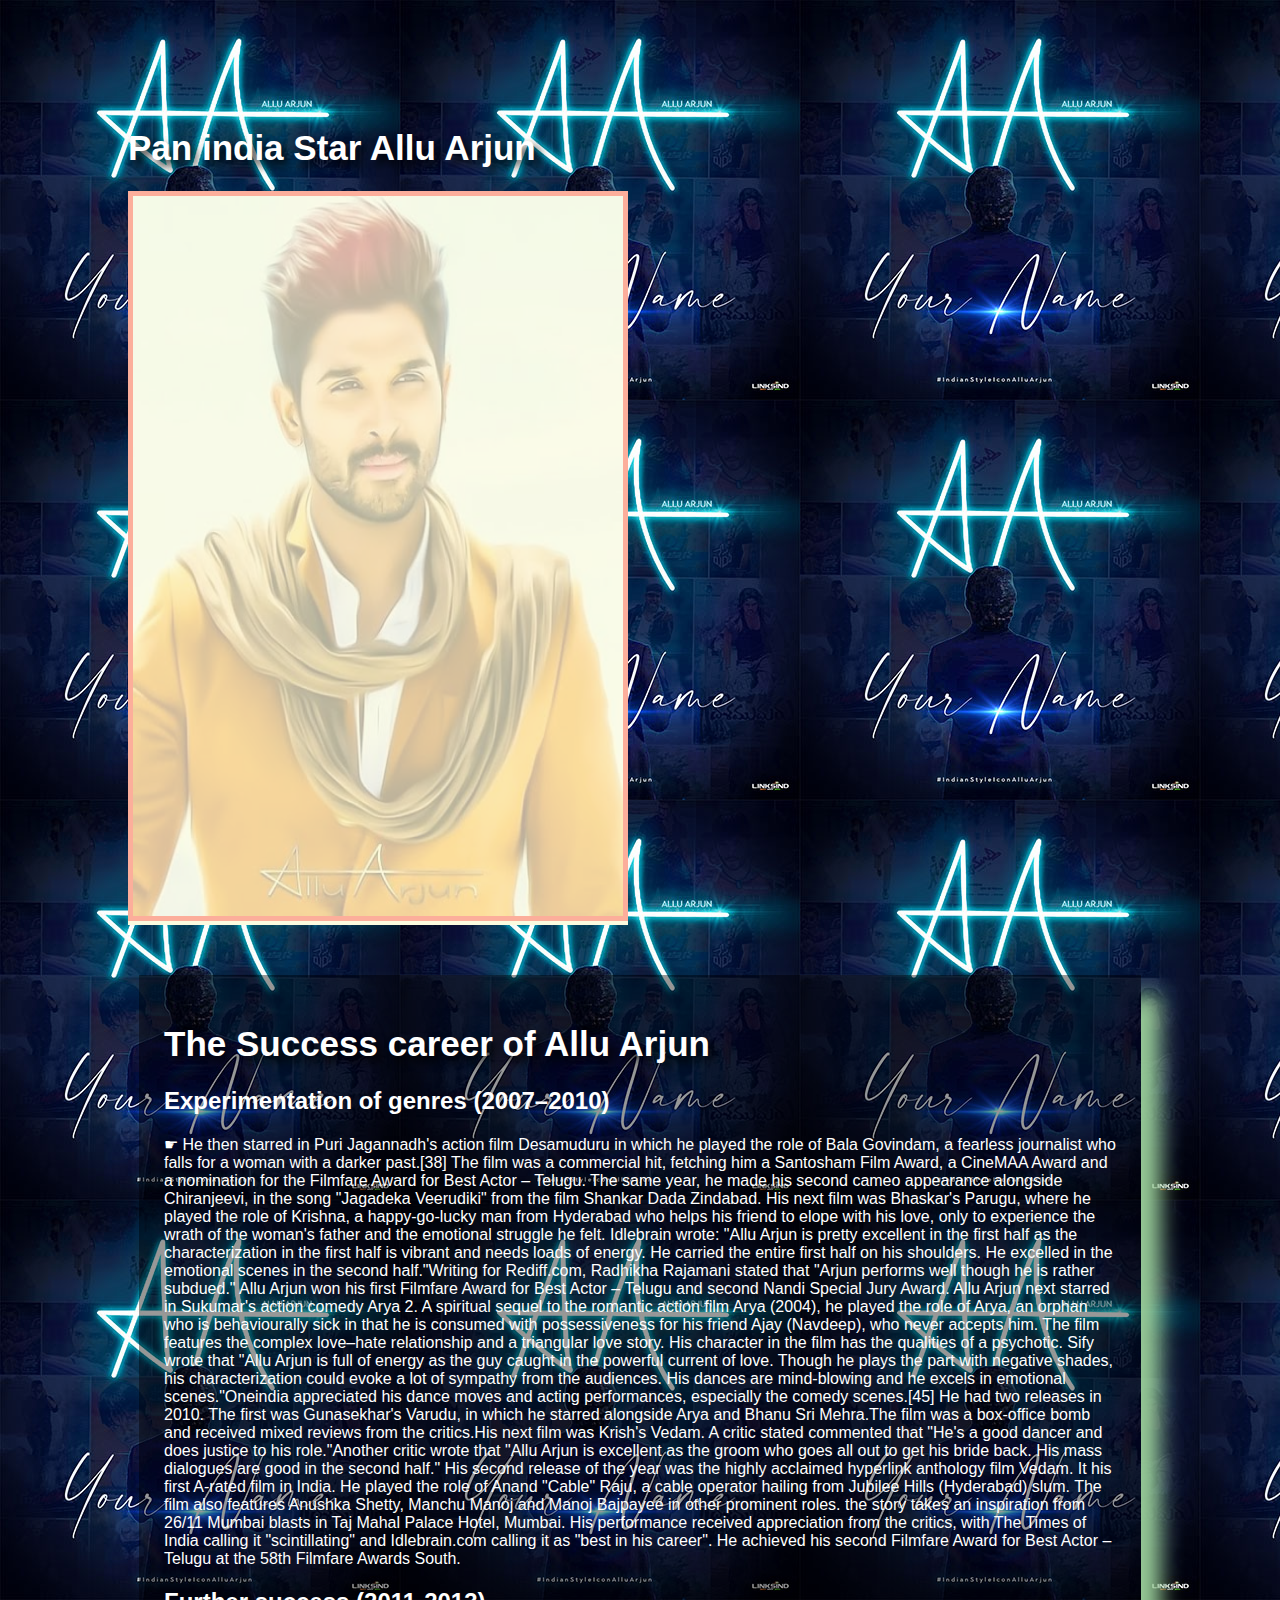
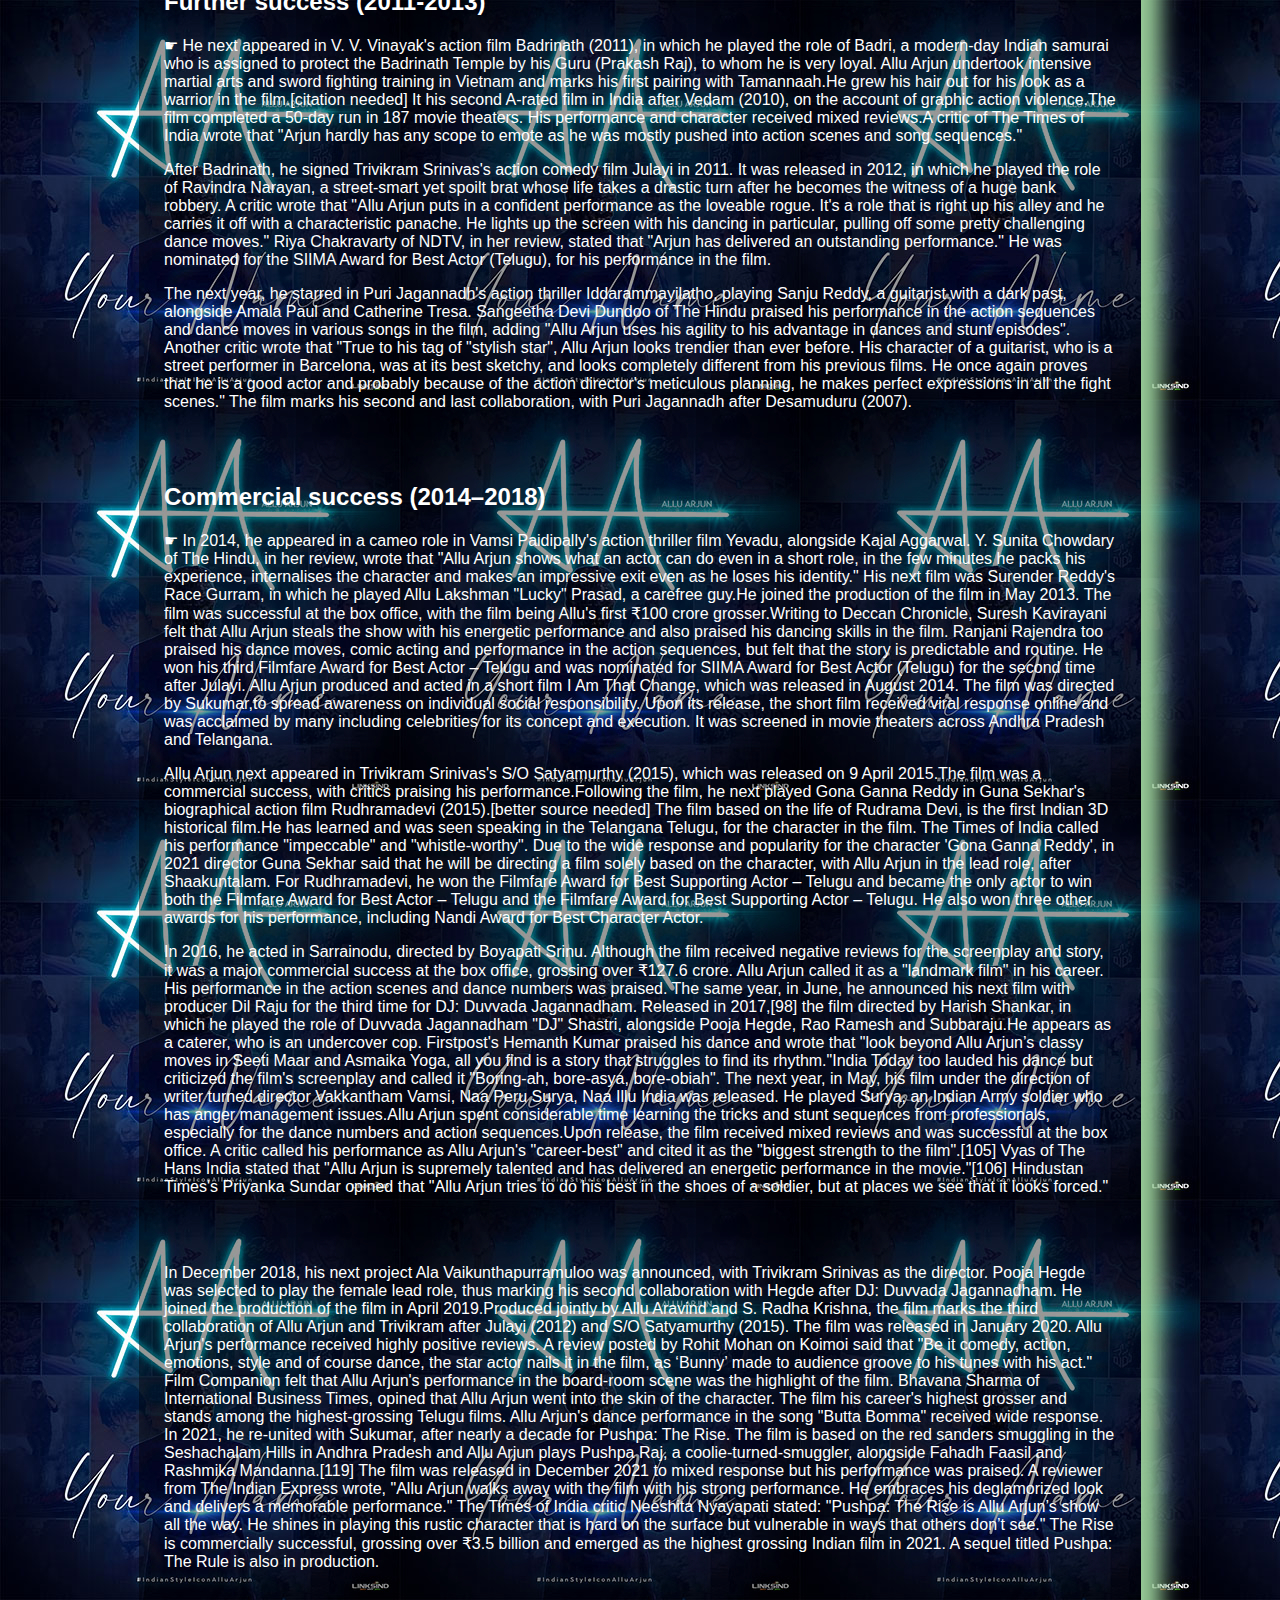
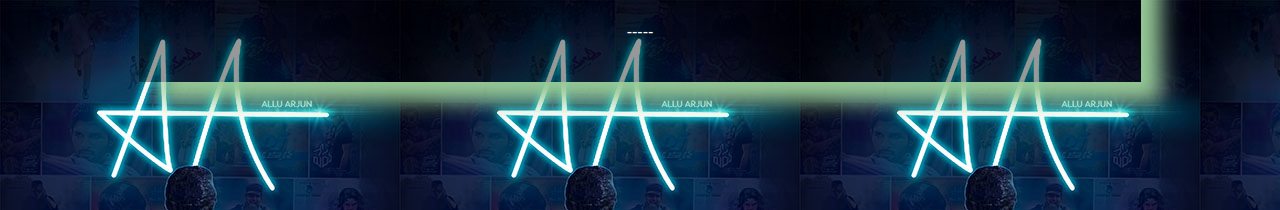
<file: aa.html>
<!DOCTYPE html>
<html lang="en">
<head>
    <meta charset="UTF-8">
    <meta http-equiv="X-UA-Compatible" content="IE=edge">
    <meta name="viewport" content="width=device-width, initial-scale=1.0">
    <title>About  Icon Star Allu Arjun</title>
    <link rel="icon" type="image" href="images/favicon.png ">
</head>
 
    <style> 
        *{
            box-sizing:border-box;
            padding:0;
            }
        body {  
             
            margin: 10%;  
             font-family: 'Franklin Gothic Medium', 'Arial Narrow', Arial, sans-serif;
             background-image: url("images/j.png");
        }  
        h1 {  
            text-align: center;  
            text-shadow: 5px 5px 10px white;  
            font-size: 8vh; 
            color: white; 
        }
        img {  
            display: inline-block;  
            width: 100%;  
        }
        #img{
    width:500px; 
    background:#FCFBDF;

     
}

.lightbox {
    border: 5px solid red;
    z-index:999; 
    opacity:0.3; 
}

img {
    width:500px;
    height: 730px;
}
         
        #data {  
          
            background: rgba(0,0,0,0.4);
            box-shadow: 20px 20px 20px #96c996;  
            font-family: 'Gill Sans', 'Gill Sans MT', Calibri, 'Trebuchet MS', sans-serif;  
            padding: 25px 25px;  
            margin: 11px;  
            margin-top: 50px;  
            color: white;
        }  
        h1 { 
            font-size: 35px;  
            color: white;  
            text-align: center;  
            text-shadow: 5px 6px 10px black;  
             display: flex;
        } 
            @media only screen and (max-width:800px){
                .main,body,#img,.lightbox,#sdata,h1{
                    width:100%;
                    }
                img{
                    width:100%;
                    display:inline-block;
                    }
                      
               

             body {  
             
            margin: 10%;  
             font-family: 'Franklin Gothic Medium', 'Arial Narrow', Arial, sans-serif;
             background-image: url("images/j.png");
        }  
        h1 {  
            text-align: center;  
            text-shadow: 5px 5px 10px white;  
            font-size: 8vh; 
            color: white; 
        }
        img {  
            display: inline-block;  
            width: 100%;  
        }
        #img{
    width:480px; 
      
background:#FCFBDF;

opocity: 0.4;
}

.lightbox {
    border: 5px solid red;
    z-index:999; 
    opacity:0.3; 
}

img {
    width:500px;
    height: 730px;
}
         
        #data {  
          
            background: rgba(0,0,0,0.4);
            box-shadow: 20px 20px 20px #96c996;  
            font-family: 'Gill Sans', 'Gill Sans MT', Calibri, 'Trebuchet MS', sans-serif;  
            padding: 25px 25px;  
            margin: 11px;  
            margin-top: 50px;  
            color: white;
            opocity:0.5;
            width:480px;
        }  
        h1 { 
            font-size: 35px;  
            color: white;  
            text-align: center;  
            text-shadow: 5px 6px 10px black;  
            display: flex;
        }
                }
            @media only screen and (max-width:500px){

                             .main,body,#img,.lightbox,#sdata,h1{
                    width:100%;
                    }
                img{
                    width:100%;
                    display:inline-block;
                    }
                      


             body {  
             
            margin: 10%;  
             font-family: 'Franklin Gothic Medium', 'Arial Narrow', Arial, sans-serif;
             background-image: url("images/j.png");
        }  
        h1 {  
            text-align: center;  
            text-shadow: 5px 5px 10px white;  
            font-size: 8vh; 
            color: white; 
        }
        img {  
            display: inline-block;  
            width: 100%;  
        }
        #img{
    width:480px; 
    background:#FCFBDF;   
    
    opocity: 0.4;

}

.lightbox {
    border: 5px solid red;
    z-index:999; 
    opacity:0.3; 
}

img {
    width:480px;
    height: 730px;
}
         
        #data {  
          
            background: rgba(0,0,0,0.4);
            box-shadow: 20px 20px 20px #96c996;  
            font-family: 'Gill Sans', 'Gill Sans MT', Calibri, 'Trebuchet MS', sans-serif;  
            padding: 25px 25px;  
            margin: 11px;  
            margin-top: 50px;  
            color: white;
            opocity:0.5;
            width:480px;
        }  
        h1 { 
            font-size: 35px;  
            color: white;  
            text-align: center;  
            text-shadow: 5px 6px 10px black;  
            display: flex;
  }
                }
    
    </style>  
    <body>
        <main id="main">  
            <!-- Stlish Star Allu Arjun -->  
            <h1>  
                 Pan india Star Allu Arjun
            </h1>  
            <div id="img">  
                
                <img  class="lightbox" src="images/st.png"   alt="st"/></div>
                
            <div id="data">  
                <h1>  The Success career of Allu Arjun </h1> 
                <h2>Experimentation of genres (2007–2010)</h2> 
                <p>☛ He then starred in Puri Jagannadh's action film Desamuduru in which he played the role of Bala Govindam, a fearless journalist who falls for a woman with a darker past.[38] The film was a commercial hit, fetching him a Santosham Film Award, a CineMAA Award and a nomination for the Filmfare Award for Best Actor – Telugu. The same year, he made his second cameo appearance alongside Chiranjeevi, in the song "Jagadeka Veerudiki" from the film Shankar Dada Zindabad.

                    His next film was Bhaskar's Parugu, where he played the role of Krishna, a happy-go-lucky man from Hyderabad who helps his friend to elope with his love, only to experience the wrath of the woman's father and the emotional struggle he felt. Idlebrain wrote: "Allu Arjun is pretty excellent in the first half as the characterization in the first half is vibrant and needs loads of energy. He carried the entire first half on his shoulders. He excelled in the emotional scenes in the second half."Writing for Rediff.com, Radhikha Rajamani stated that "Arjun performs well though he is rather subdued." Allu Arjun won his first Filmfare Award for Best Actor – Telugu and second Nandi Special Jury Award.
                    
                    Allu Arjun next starred in Sukumar's action comedy Arya 2. A spiritual sequel to the romantic action film Arya (2004), he played the role of Arya, an orphan who is behaviourally sick in that he is consumed with possessiveness for his friend Ajay (Navdeep), who never accepts him. The film features the complex love–hate relationship and a triangular love story. His character in the film has the qualities of a psychotic. Sify wrote that "Allu Arjun is full of energy as the guy caught in the powerful current of love. Though he plays the part with negative shades, his characterization could evoke a lot of sympathy from the audiences. His dances are mind-blowing and he excels in emotional scenes."Oneindia appreciated his dance moves and acting performances, especially the comedy scenes.[45]
                    
                    He had two releases in 2010. The first was Gunasekhar's Varudu, in which he starred alongside Arya and Bhanu Sri Mehra.The film was a box-office bomb and received mixed reviews from the critics.His next film was Krish's Vedam. A critic stated commented that "He's a good dancer and does justice to his role."Another critic wrote that "Allu Arjun is excellent as the groom who goes all out to get his bride back. His mass dialogues are good in the second half." His second release of the year was the highly acclaimed hyperlink anthology film Vedam. It his first A-rated film in India. He played the role of Anand "Cable" Raju, a cable operator hailing from Jubilee Hills (Hyderabad) slum. The film also features Anushka Shetty, Manchu Manoj and Manoj Bajpayee in other prominent roles. the story takes an inspiration from 26/11 Mumbai blasts in Taj Mahal Palace Hotel, Mumbai. His performance received appreciation from the critics, with The Times of India calling it "scintillating" and Idlebrain.com calling it as "best in his career". He achieved his second Filmfare Award for Best Actor – Telugu at the 58th Filmfare Awards South.</p>
                <h2>Further success (2011-2013)</h2>
                 <p> 
                    ☛ He next appeared in V. V. Vinayak's action film Badrinath (2011), in which he played the role of Badri, a modern-day Indian samurai who is assigned to protect the Badrinath Temple by his Guru (Prakash Raj), to whom he is very loyal. Allu Arjun undertook intensive martial arts and sword fighting training in Vietnam and marks his first pairing with Tamannaah.He grew his hair out for his look as a warrior in the film.[citation needed] It his second A-rated film in India after Vedam (2010), on the account of graphic action violence.The film completed a 50-day run in 187 movie theaters. His performance and character received mixed reviews.A critic of The Times of India wrote that "Arjun hardly has any scope to emote as he was mostly pushed into action scenes and song sequences."<p>After Badrinath, he signed Trivikram Srinivas's action comedy film Julayi in 2011. It was released in 2012, in which he played the role of Ravindra Narayan, a street-smart yet spoilt brat whose life takes a drastic turn after he becomes the witness of a huge bank robbery. A critic wrote that "Allu Arjun puts in a confident performance as the loveable rogue. It's a role that is right up his alley and he carries it off with a characteristic panache. He lights up the screen with his dancing in particular, pulling off some pretty challenging dance moves." Riya Chakravarty of NDTV, in her review, stated that "Arjun has delivered an outstanding performance." He was nominated for the SIIMA Award for Best Actor (Telugu), for his performance in the film.</p>
                    <p>The next year, he starred in Puri Jagannadh's action thriller Iddarammayilatho, playing Sanju Reddy, a guitarist with a dark past, alongside Amala Paul and Catherine Tresa. Sangeetha Devi Dundoo of The Hindu praised his performance in the action sequences and dance moves in various songs in the film, adding "Allu Arjun uses his agility to his advantage in dances and stunt episodes". Another critic wrote that "True to his tag of "stylish star", Allu Arjun looks trendier than ever before. His character of a guitarist, who is a street performer in Barcelona, was at its best sketchy, and looks completely different from his previous films. He once again proves that he is a good actor and probably because of the action director's meticulous planning, he makes perfect expressions in all the fight scenes." The film marks his second and last collaboration, with Puri Jagannadh after Desamuduru (2007).</p><br><br>  
                    <h2>Commercial success (2014–2018)</h2>
                    ☛ In 2014, he appeared in a cameo role in Vamsi Paidipally's action thriller film Yevadu, alongside Kajal Aggarwal. Y. Sunita Chowdary of The Hindu, in her review, wrote that "Allu Arjun shows what an actor can do even in a short role, in the few minutes he packs his experience, internalises the character and makes an impressive exit even as he loses his identity." His next film was Surender Reddy's Race Gurram, in which he played Allu Lakshman "Lucky" Prasad, a carefree guy.He joined the production of the film in May 2013. The film was successful at the box office, with the film being Allu's first ₹100 crore grosser.Writing to Deccan Chronicle, Suresh Kavirayani felt that Allu Arjun steals the show with his energetic performance and also praised his dancing skills in the film. Ranjani Rajendra too praised his dance moves, comic acting and performance in the action sequences, but felt that the story is predictable and routine. He won his third Filmfare Award for Best Actor – Telugu and was nominated for SIIMA Award for Best Actor (Telugu) for the second time after Julayi. Allu Arjun produced and acted in a short film I Am That Change, which was released in August 2014. The film was directed by Sukumar,to spread awareness on individual social responsibility. Upon its release, the short film received viral response online and was acclaimed by many including celebrities for its concept and execution. It was screened in movie theaters across Andhra Pradesh and Telangana.<p>Allu Arjun next appeared in Trivikram Srinivas's S/O Satyamurthy (2015), which was released on 9 April 2015.The film was a commercial success, with critics praising his performance.Following the film, he next played Gona Ganna Reddy in Guna Sekhar's biographical action film Rudhramadevi (2015).[better source needed] The film based on the life of Rudrama Devi, is the first Indian 3D historical film.He has learned and was seen speaking in the Telangana Telugu, for the character in the film. The Times of India called his performance "impeccable" and "whistle-worthy". Due to the wide response and popularity for the character 'Gona Ganna Reddy', in 2021 director Guna Sekhar said that he will be directing a film solely based on the character, with Allu Arjun in the lead role, after Shaakuntalam. For Rudhramadevi, he won the Filmfare Award for Best Supporting Actor – Telugu and became the only actor to win both the Filmfare Award for Best Actor – Telugu and the Filmfare Award for Best Supporting Actor – Telugu. He also won three other awards for his performance, including Nandi Award for Best Character Actor.<p>In 2016, he acted in Sarrainodu, directed by Boyapati Srinu. Although the film received negative reviews for the screenplay and story, it was a major commercial success at the box office, grossing over ₹127.6 crore. Allu Arjun called it as a "landmark film" in his career. His performance in the action scenes and dance numbers was praised. The same year, in June, he announced his next film with producer Dil Raju for the third time for DJ: Duvvada Jagannadham. Released in 2017,[98] the film directed by Harish Shankar, in which he played the role of Duvvada Jagannadham "DJ" Shastri, alongside Pooja Hegde, Rao Ramesh and Subbaraju.He appears as a caterer, who is an undercover cop. Firstpost's Hemanth Kumar praised his dance and wrote that "look beyond Allu Arjun’s classy moves in Seeti Maar and Asmaika Yoga, all you find is a story that struggles to find its rhythm."India Today too lauded his dance but criticized the film's screenplay and called it "Boring-ah, bore-asya, bore-obiah".

The next year, in May, his film under the direction of writer turned director Vakkantham Vamsi, Naa Peru Surya, Naa Illu India was released. He played Surya, an Indian Army soldier who has anger management issues.Allu Arjun spent considerable time learning the tricks and stunt sequences from professionals, especially for the dance numbers and action sequences.Upon release, the film received mixed reviews and was successful at the box office. A critic called his performance as Allu Arjun's "career-best" and cited it as the "biggest strength to the film".[105] Vyas of The Hans India stated that "Allu Arjun is supremely talented and has delivered an energetic performance in the movie."[106] Hindustan Times's Priyanka Sundar opined that "Allu Arjun tries to do his best in the shoes of a soldier, but at places we see that it looks forced."</p><br><br>  
<p>In December 2018, his next project Ala Vaikunthapurramuloo was announced, with Trivikram Srinivas as the director. Pooja Hegde was selected to play the female lead role, thus marking his second collaboration with Hegde after DJ: Duvvada Jagannadham. He joined the production of the film in April 2019.Produced jointly by Allu Aravind and S. Radha Krishna, the film marks the third collaboration of Allu Arjun and Trivikram after Julayi (2012) and S/O Satyamurthy (2015). The film was released in January 2020. Allu Arjun's performance received highly positive reviews. A review posted by Rohit Mohan on Koimoi said that "Be it comedy, action, emotions, style and of course dance, the star actor nails it in the film, as ‘Bunny’ made to audience groove to his tunes with his act." Film Companion felt that Allu Arjun's performance in the board-room scene was the highlight of the film. Bhavana Sharma of International Business Times, opined that Allu Arjun went into the skin of the character. The film his career's highest grosser and stands among the highest-grossing Telugu films. Allu Arjun's dance performance in the song "Butta Bomma" received wide response.

    In 2021, he re-united with Sukumar, after nearly a decade for Pushpa: The Rise. The film is based on the red sanders smuggling in the Seshachalam Hills in Andhra Pradesh and Allu Arjun plays Pushpa Raj, a coolie-turned-smuggler, alongside Fahadh Faasil and Rashmika Mandanna.[119] The film was released in December 2021 to mixed response but his performance was praised. A reviewer from The Indian Express wrote, "Allu Arjun walks away with the film with his strong performance. He embraces his deglamorized look and delivers a memorable performance." The Times of India critic Neeshita Nyayapati stated: "Pushpa: The Rise is Allu Arjun’s show all the way. He shines in playing this rustic character that is hard on the surface but vulnerable in ways that others don’t see." The Rise is commercially successful, grossing over ₹3.5 billion and emerged as the highest grossing Indian film in 2021. A sequel titled Pushpa: The Rule is also in production.</p>
                     <br><br>  <center> -----</center>
                    
                       
                   
            </p>
            
    </body>
 
</html>
</file>
